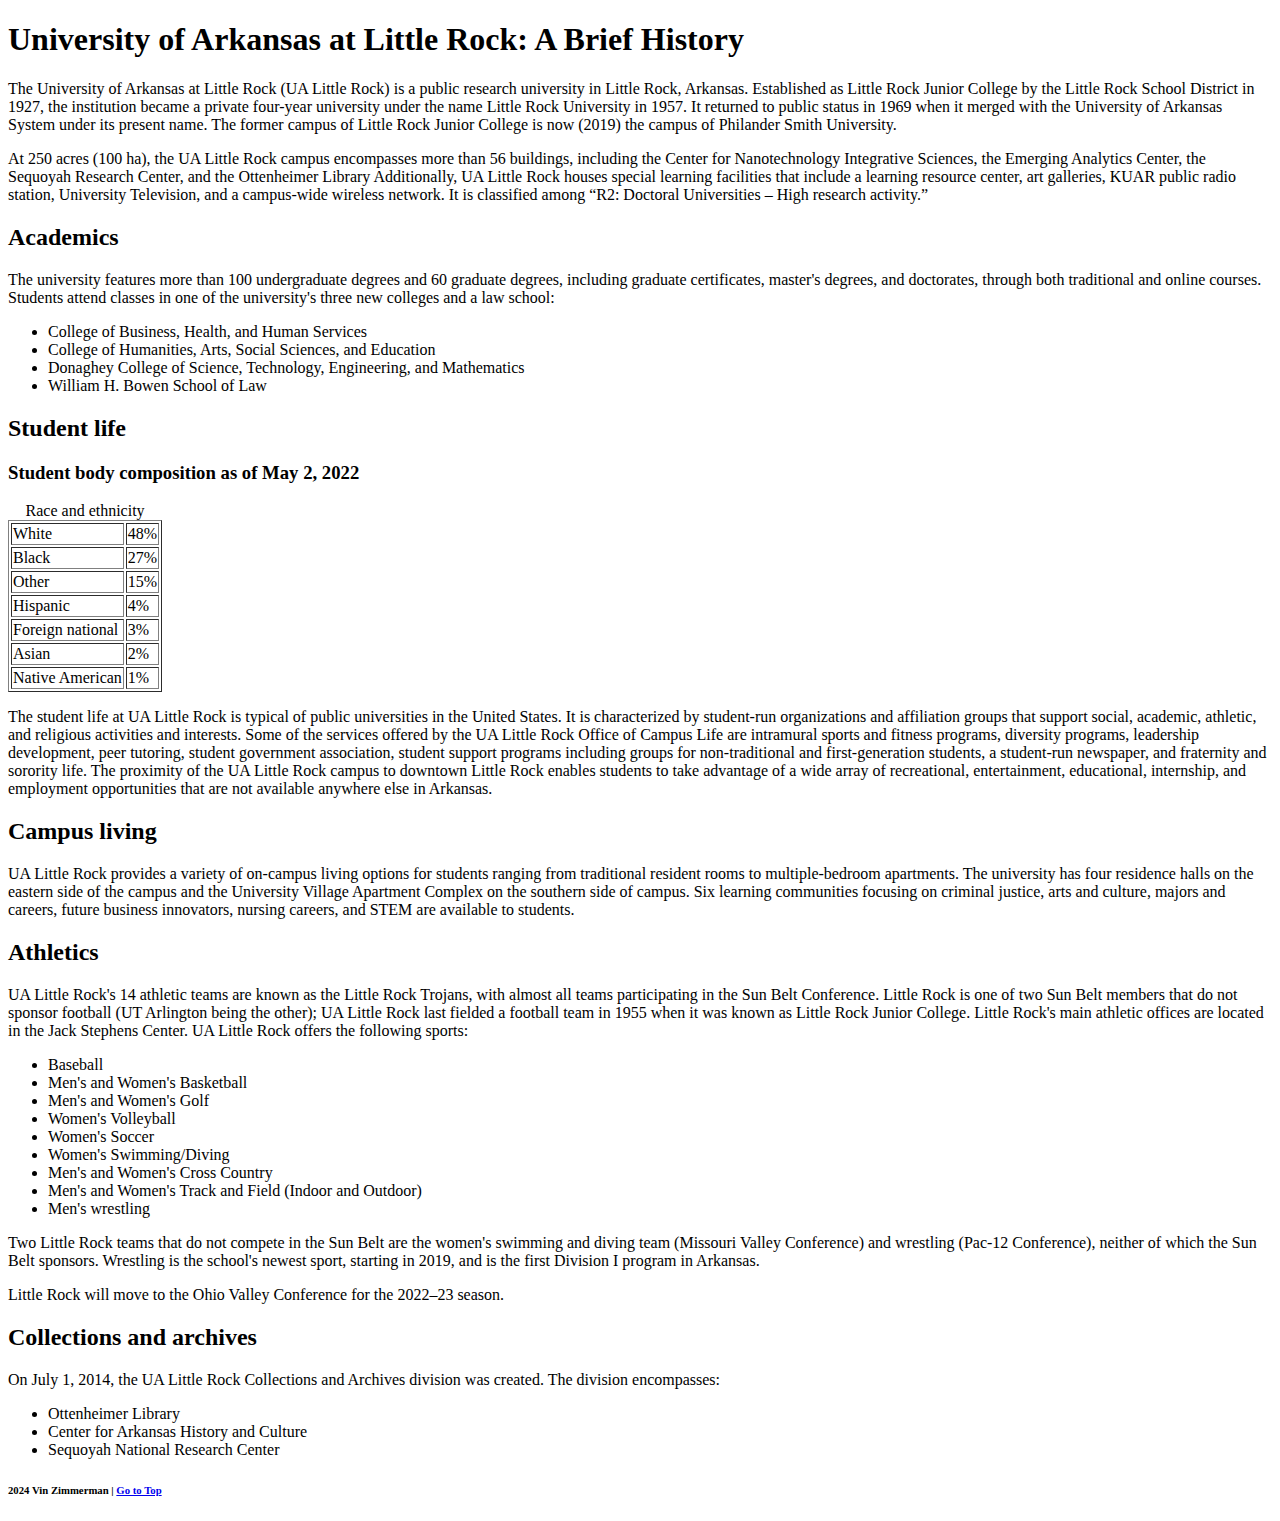
<file: prototype/index.html>
<!doctype html>
<html>

<head>
	<meta charset="utf-8" />
	<title>University of Arkansas at Little Rock: A Brief History</title>

	<meta name="author" content="Vin Zimmerman" />
	<meta name="description" content="" />
</head>

<body>
	<header class="primary">
		<h1>University of Arkansas at Little Rock: A Brief History</h1>
	</header>

	<p>
		The University of Arkansas at Little Rock (UA Little Rock) is a public research university in Little Rock, Arkansas.
		Established as Little Rock Junior College by the Little Rock School District in 1927, the institution became a
		private four-year university under the name Little Rock University in 1957. It returned to public status in 1969
		when it merged with the University of Arkansas System under its present name. The former campus of Little Rock
		Junior College is now (2019) the campus of Philander Smith University.
	</p>

	<p>
		At 250 acres (100 ha), the UA Little Rock campus encompasses more than 56 buildings, including the Center for
		Nanotechnology Integrative Sciences, the Emerging Analytics Center, the Sequoyah Research Center, and the
		Ottenheimer Library Additionally, UA Little Rock houses special learning facilities that include a learning resource
		center, art galleries, KUAR public radio station, University Television, and a campus-wide wireless network. It
		is classified among <q>R2: Doctoral Universities &ndash; High research activity.</q>
	</p>

	<header>
		<h2>Academics</h2>
	</header>

	<p>
		The university features more than 100 undergraduate degrees and 60 graduate degrees, including graduate
		certificates, master's degrees, and doctorates, through both traditional and online courses. Students attend
		classes in one of the university's three new colleges and a law school:
	</p>

	<ul>
		<li>College of Business, Health, and Human Services</li>
		<li>College of Humanities, Arts, Social Sciences, and Education</li>
		<li>Donaghey College of Science, Technology, Engineering, and Mathematics</li>
		<li>William H. Bowen School of Law</li>
	</ul>

	<header>
		<h2>Student life</h2>
		<h3>Student body composition as of May 2, 2022</h3>
	</header>

	<table border="1">
		<caption>Race and ethnicity</caption>

		<tr>
			<td>White</td>
			<td>48%</td>
		</tr>
		<tr>
			<td>Black</td>
			<td>27%</td>
		</tr>
		<tr>
			<td>Other</td>
			<td>15%</td>
		</tr>
		<tr>
			<td>Hispanic</td>
			<td>4%</td>
		</tr>
		<tr>
			<td>Foreign national</td>
			<td>3%</td>
		</tr>
		<tr>
			<td>Asian</td>
			<td>2%</td>
		</tr>
		<tr>
			<td>Native American</td>
			<td>1%</td>
		</tr>
	</table>

	<p>
		The student life at UA Little Rock is typical of public universities in the United States. It is characterized by
		student-run organizations and affiliation groups that support social, academic, athletic, and religious activities
		and interests. Some of the services offered by the UA Little Rock Office of Campus Life are intramural sports and
		fitness programs, diversity programs, leadership development, peer tutoring, student government association, student
		support programs including groups for non-traditional and first-generation students, a student-run newspaper, and
		fraternity and sorority life. The proximity of the UA Little Rock campus to downtown Little Rock enables students to
		take advantage of a wide array of recreational, entertainment, educational, internship, and employment opportunities
		that are not available anywhere else in Arkansas.
	</p>

	<header>
		<h2>Campus living</h2>
	</header>

	<p>
		UA Little Rock provides a variety of on-campus living options for students ranging from traditional resident rooms
		to multiple-bedroom apartments. The university has four residence halls on the eastern side of the campus and the
		University Village Apartment Complex on the southern side of campus. Six learning communities focusing on
		criminal justice, arts and culture, majors and careers, future business innovators, nursing careers, and STEM are
		available to students.
	</p>

	<header>
		<h2>Athletics</h2>
	</header>

	<p>
		UA Little Rock's 14 athletic teams are known as the Little Rock Trojans, with almost all teams participating in the
		Sun Belt Conference. Little Rock is one of two Sun Belt members that do not sponsor football (UT Arlington being the
		other); UA Little Rock last fielded a football team in 1955 when it was known as Little Rock Junior College. Little
		Rock's main athletic offices are located in the Jack Stephens Center. UA Little Rock offers the following sports:
	</p>

	<ul>
		<li>Baseball</li>
		<li>Men's and Women's Basketball</li>
		<li>Men's and Women's Golf</li>
		<li>Women's Volleyball</li>
		<li>Women's Soccer</li>
		<li>Women's Swimming/Diving</li>
		<li>Men's and Women's Cross Country</li>
		<li>Men's and Women's Track and Field (Indoor and Outdoor)</li>
		<li>Men's wrestling</li>
	</ul>

	<p>
		Two Little Rock teams that do not compete in the Sun Belt are the women's swimming and diving team (Missouri Valley
		Conference) and wrestling (Pac-12 Conference), neither of which the Sun Belt sponsors. Wrestling is the school's
		newest sport, starting in 2019, and is the first Division I program in Arkansas.
	</p>

	<p>
		Little Rock will move to the Ohio Valley Conference for the 2022&ndash;23 season.
	</p>

	<header>
		<h2>Collections and archives</h2>
	</header>

	<p>
		On July 1, 2014, the UA Little Rock Collections and Archives division was created. The division encompasses:
	</p>

	<ul>
		<li>Ottenheimer Library</li>
		<li>Center for Arkansas History and Culture</li>
		<li>Sequoyah National Research Center</li>
	</ul>

	<footer>
		<h6>
			2024 Vin Zimmerman
			| <a href="#top">Go to Top</a>
		</h6>
	</footer>
</body>

</html>
</file>
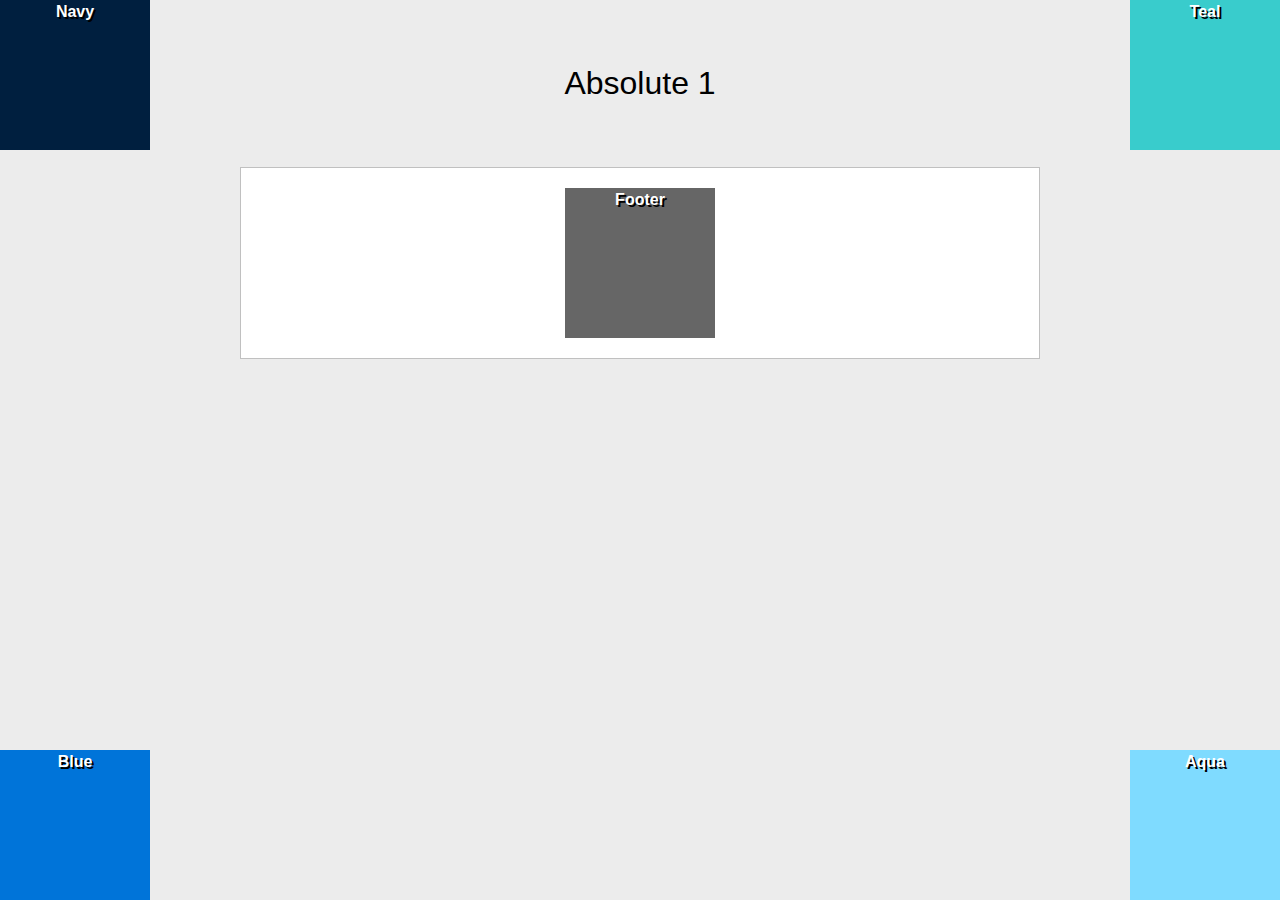
<file: positioning-lab/absolute-1.html>
<!DOCTYPE html>
<html lang="en">

<head>
	<meta charset="UTF-8">
	<meta http-equiv="X-UA-Compatible" content="IE=edge">
	<meta name="viewport" content="width=device-width, initial-scale=1.0">
	<title>Positioning Lab</title>
	<style type="text/css">
		/* ---------------Box Sizing----------------- */
		html {
			box-sizing: border-box;
		}

		*,
		*::before,
		*::after {
			box-sizing: inherit;
		}

		body {
			background-color: #ECECEC;
			font-weight: bold;
			font-family: Tahoma, Geneva, sans-serif;
			color: #FFF;
			text-align: center;
			line-height: 24px;
		}

		#wrapper {
			background-color: #FFF;
			border: 1px solid #c0c0c0;
			width: 800px;
			margin-right: auto;
			margin-left: auto;
			text-shadow: 2px 2px #000;
		}

		#navy {
			background-color: #001f3f;

			position: absolute;
			left: 0;
			top: 0;

			width: 150px;
			height: 150px;
		}

		#teal {
			background-color: #39CCCC;

			position: absolute;
			right: 0;
			top: 0;

			width: 150px;
			height: 150px;
		}

		#blue {
			background-color: #0074D9;

			position: absolute;
			left: 0;
			bottom: 0;

			width: 150px;
			height: 150px;
		}

		#aqua {
			background-color: #7FDBFF;

			position: absolute;
			right: 0;
			bottom: 0;

			width: 150px;
			height: 150px;
		}

		#footer {
			background-color: #666;

			width: 150px;
			height: 150px;
			margin: 20px auto;
		}

		h1 {
			color: #000;
			font-weight: normal;
			padding: 50px;
		}
	</style>
</head>

<body>
	<h1>Absolute 1</h1>
	<section id="wrapper">
		<div id="navy">Navy</div>
		<div id="teal">Teal</div>
		<div id="blue">Blue</div>
		<div id="aqua">Aqua</div>
		<div id="footer">Footer</div>
	</section>
</body>

</html>
</file>
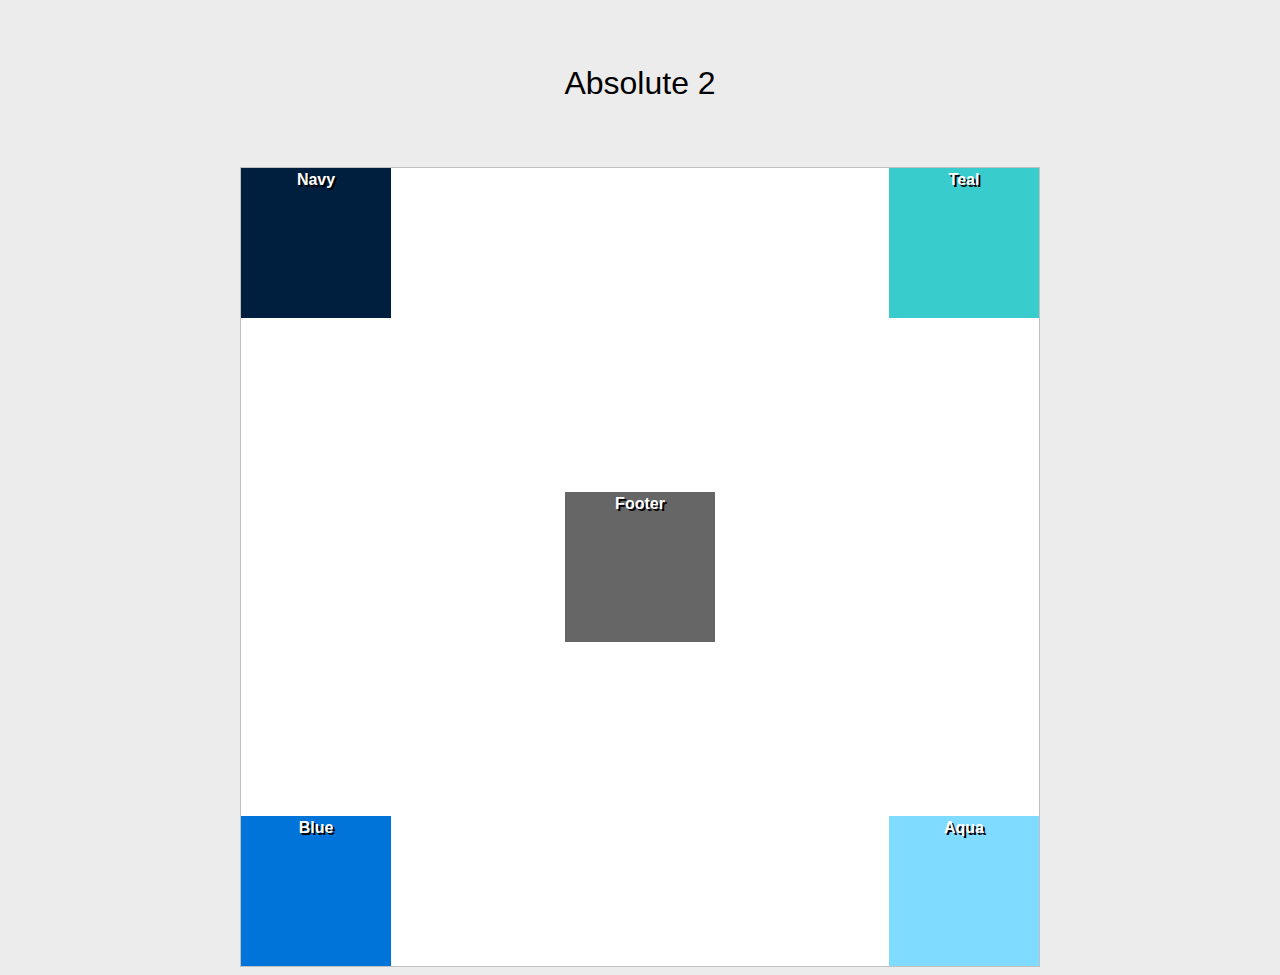
<file: positioning-lab/absolute-2.html>
<!DOCTYPE html>
<html lang="en">

<head>
	<meta charset="UTF-8">
	<meta http-equiv="X-UA-Compatible" content="IE=edge">
	<meta name="viewport" content="width=device-width, initial-scale=1.0">
	<title>Positioning Lab</title>
	<style type="text/css">
		/* ---------------Box Sizing----------------- */
		html {
			box-sizing: border-box;
		}

		*,
		*::before,
		*::after {
			box-sizing: inherit;
		}

		body {
			background-color: #ECECEC;
			font-weight: bold;
			font-family: Tahoma, Geneva, sans-serif;
			color: #FFF;
			text-align: center;
			line-height: 24px;
		}

		#wrapper {
			background-color: #FFF;
			border: 1px solid #c0c0c0;
			width: 800px;
			height: 800px;
			margin-right: auto;
			margin-left: auto;
			text-shadow: 2px 2px #000;

			position: relative;
		}

		#navy {
			background-color: #001f3f;

			position: absolute;
			left: 0;
			top: 0;

			width: 150px;
			height: 150px;
		}

		#teal {
			background-color: #39CCCC;

			position: absolute;
			right: 0;
			top: 0;

			width: 150px;
			height: 150px;
		}

		#blue {
			background-color: #0074D9;

			position: absolute;
			left: 0;
			bottom: 0;

			width: 150px;
			height: 150px;
		}

		#aqua {
			background-color: #7FDBFF;

			position: absolute;
			right: 0;
			bottom: 0;

			width: 150px;
			height: 150px;
		}

		#footer {
			background-color: #666;

			position: absolute;
			width: 150px;
			height: 150px;

			top: 50%;
			left: 50%;
			transform: translate(-50%, -50%);
		}

		h1 {
			color: #000;
			font-weight: normal;
			padding: 50px;
		}
	</style>
</head>

<body>
	<h1>Absolute 2</h1>
	<section id="wrapper">
		<div id="navy">Navy</div>
		<div id="teal">Teal</div>
		<div id="blue">Blue</div>
		<div id="aqua">Aqua</div>
		<div id="footer">Footer</div>
	</section>
</body>

</html>
</file>
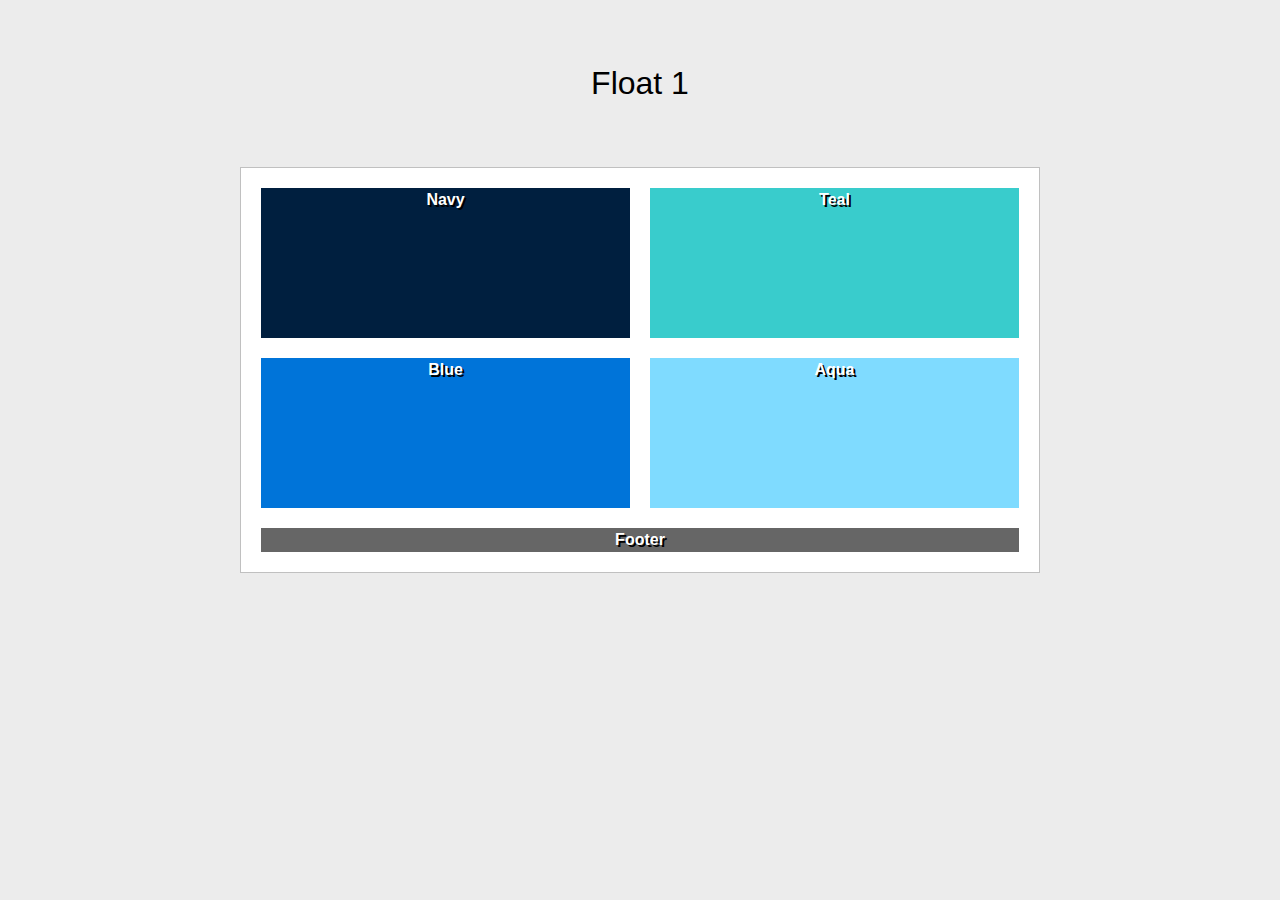
<file: positioning-lab/float-1.html>
<!DOCTYPE html>
<html lang="en">

<head>
	<meta charset="UTF-8">
	<meta http-equiv="X-UA-Compatible" content="IE=edge">
	<meta name="viewport" content="width=device-width, initial-scale=1.0">
	<title>Positioning Lab</title>
	<style type="text/css">
		/* ---------------Box Sizing----------------- */
		html {
			box-sizing: border-box;
		}

		*,
		*::before,
		*::after {
			box-sizing: inherit;
		}

		body {
			background-color: #ECECEC;
			font-weight: bold;
			font-family: Tahoma, Geneva, sans-serif;
			color: #FFF;
			text-align: center;
			line-height: 24px;
		}

		#wrapper {
			background-color: #FFF;
			border: 1px solid #c0c0c0;
			width: 800px;
			margin-right: auto;
			margin-left: auto;
			text-shadow: 2px 2px #000;
		}

		#navy {
			background-color: #001f3f;

			float: left;
			width: calc(50% - 30px);
			height: 150px;

			margin: 20px 0 0 20px;
		}

		#teal {
			background-color: #39CCCC;

			float: left;
			width: calc(50% - 30px);
			height: 150px;

			margin: 20px 0 0 20px;
		}

		#blue {
			background-color: #0074D9;

			float: left;
			width: calc(50% - 30px);
			height: 150px;

			margin: 20px 0 20px 20px;
		}

		#aqua {
			background-color: #7FDBFF;

			float: left;
			width: calc(50% - 30px);
			height: 150px;

			margin: 20px 0 20px 20px;
		}

		#footer {
			background-color: #666;

			clear: both;
			margin: 20px;
		}

		h1 {
			color: #000;
			font-weight: normal;
			padding: 50px;
		}
	</style>
</head>

<body>
	<h1>Float 1</h1>
	<section id="wrapper">
		<div id="navy">Navy</div>
		<div id="teal">Teal</div>
		<div id="blue">Blue</div>
		<div id="aqua">Aqua</div>
		<div id="footer">Footer</div>
	</section>
</body>

</html>
</file>
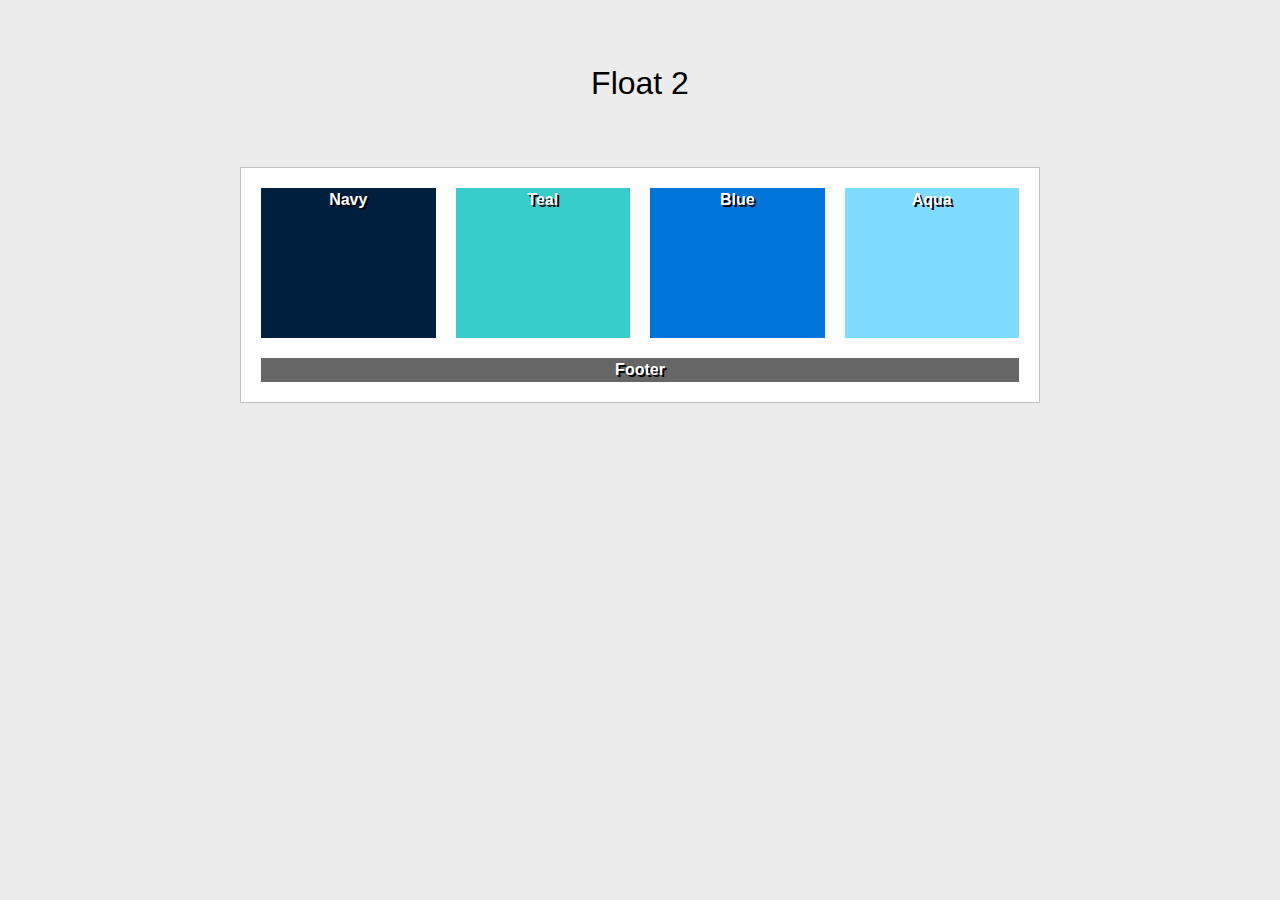
<file: positioning-lab/float-2.html>
<!DOCTYPE html>
<html lang="en">

<head>
	<meta charset="UTF-8">
	<meta http-equiv="X-UA-Compatible" content="IE=edge">
	<meta name="viewport" content="width=device-width, initial-scale=1.0">
	<title>Positioning Lab</title>
	<style type="text/css">
		/* ---------------Box Sizing----------------- */
		html {
			box-sizing: border-box;
		}

		*,
		*::before,
		*::after {
			box-sizing: inherit;
		}

		body {
			background-color: #ECECEC;
			font-weight: bold;
			font-family: Tahoma, Geneva, sans-serif;
			color: #FFF;
			text-align: center;
			line-height: 24px;
		}

		#wrapper {
			background-color: #FFF;
			border: 1px solid #c0c0c0;
			width: 800px;
			margin-right: auto;
			margin-left: auto;
			text-shadow: 2px 2px #000;
		}

		#navy {
			background-color: #001f3f;

			float: left;
			width: calc(25% - 25px);
			height: 150px;

			margin: 20px 0 0 20px;
		}

		#teal {
			background-color: #39CCCC;

			float: left;
			width: calc(25% - 25px);
			height: 150px;

			margin: 20px 0 0 20px;
		}

		#blue {
			background-color: #0074D9;

			float: left;
			width: calc(25% - 25px);
			height: 150px;

			margin: 20px 0 20px 20px;
		}

		#aqua {
			background-color: #7FDBFF;

			float: left;
			width: calc(25% - 25px);
			height: 150px;

			margin: 20px 0 20px 20px;
		}

		#footer {
			background-color: #666;

			clear: both;
			margin: 20px;
		}

		h1 {
			color: #000;
			font-weight: normal;
			padding: 50px;
		}
	</style>
</head>

<body>
	<h1>Float 2</h1>
	<section id="wrapper">
		<div id="navy">Navy</div>
		<div id="teal">Teal</div>
		<div id="blue">Blue</div>
		<div id="aqua">Aqua</div>
		<div id="footer">Footer</div>
	</section>
</body>

</html>
</file>
